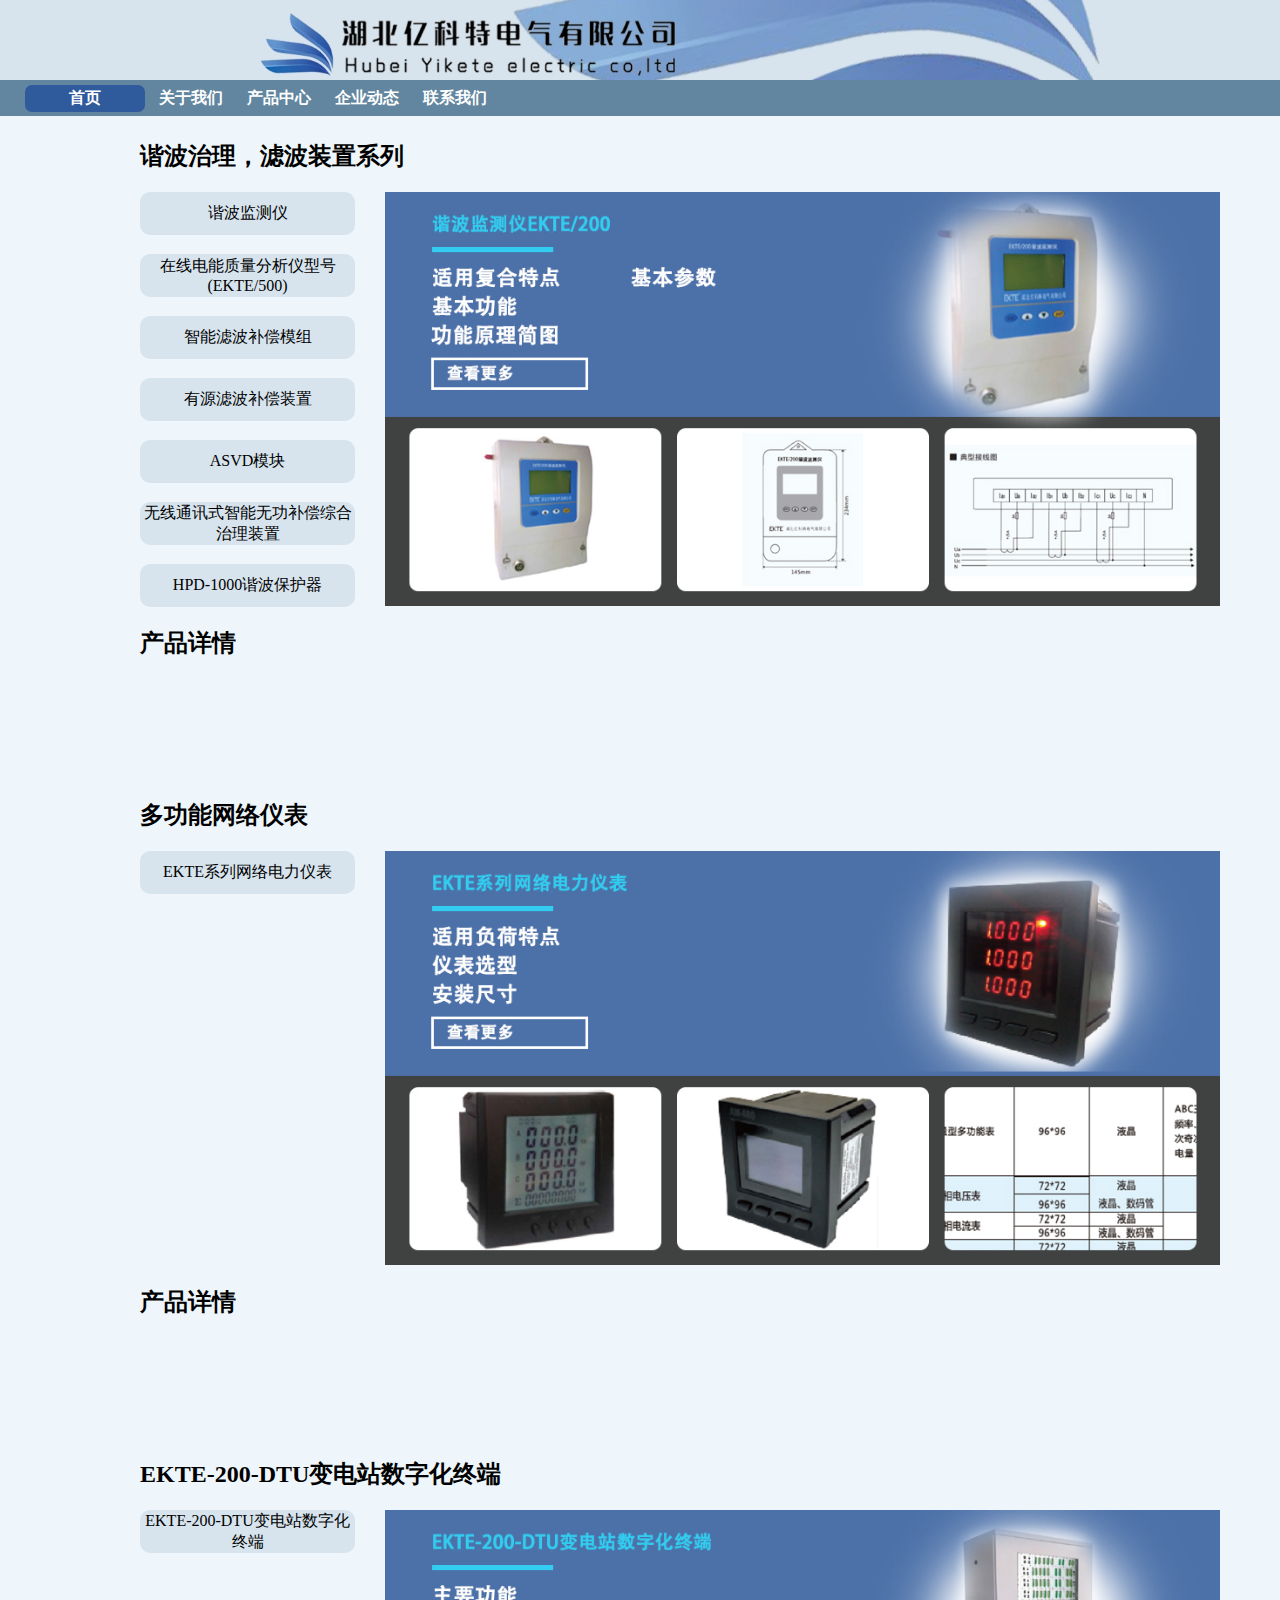
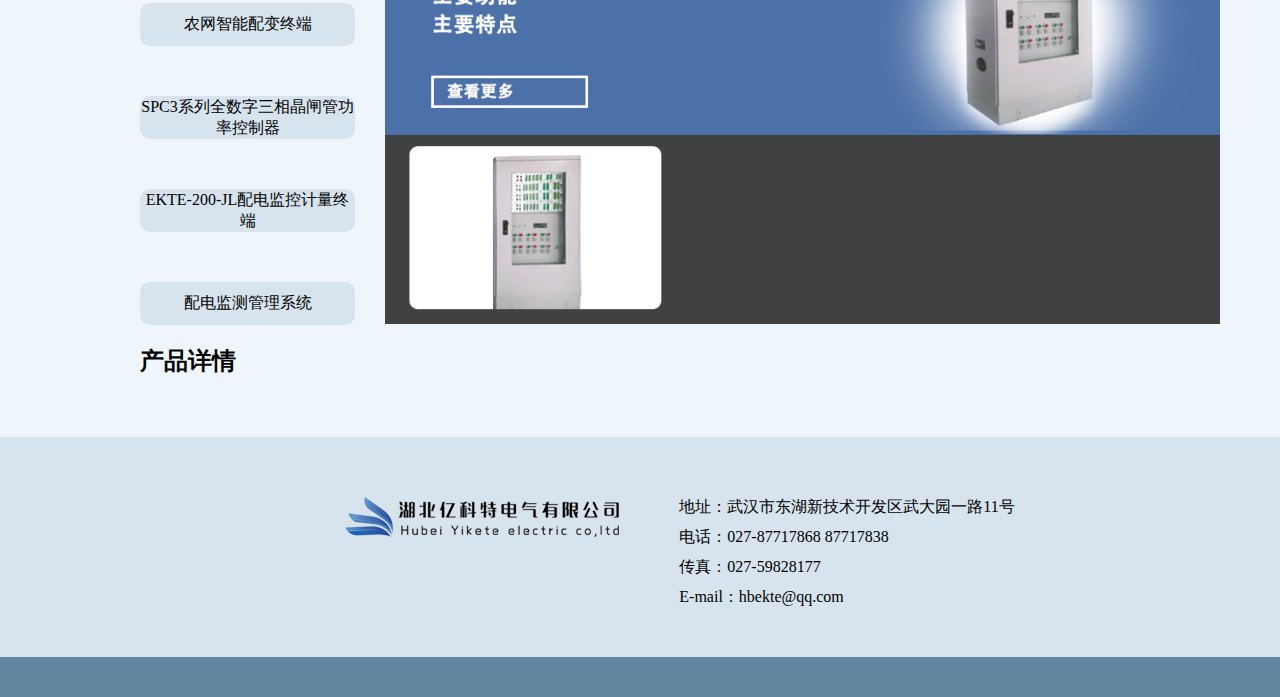
<file: demo.html>
<!doctype <!DOCTYPE html>
<html>

<head>
    <meta charset="utf-8" />
    <meta http-equiv="X-UA-Compatible" content="IE=edge">
    <title>湖北亿科特电气有限公司</title>
    <meta name="viewport" content="width=device-width, initial-scale=1">
    <meta name='Keywords' content="输配电 无功补偿 电力系统 智能电网">
    <meta name="Description" content="湖北亿科特电气有限公司是一家集产品研发、制造、销售、服务为一体、立志服务于国家输、配电工程，线路无功补偿领域的高新技术企业。我公司专业生产低压圆柱型干式并联电力电容器、低压圆柱型滤波用电容器、智能电容器；并配套低压补偿用串联电抗器、无功补偿控制器、智能投切复合开关，动态晶闸管电容投切开关以及集合式补偿模块、APF有源滤波器，输配电线路无功补偿装置等产品。">
    <link rel="icon" href="./imgs/logoHead.jpg" type="image/x-icon">
    <link rel="stylesheet" type="text/css" media="screen" href="./css/main.css" />
    <script src="./js/main.js"></script>
</head>

<body>

    <div id="main" style="display:block;">
        <div class="top">
            <img class="topImg" src="./imgs/indexImg/top.jpg">
            <div class="invegator">
                <ul class="topBar">
                    <li id="tobarli">首页</li>
                    <li>关于我们</li>
                    <li>产品中心</li>
                    <li>企业动态</li>
                    <li>联系我们</li>
                </ul>
            </div>
        </div>



        <!-- part1-首页 -->
        <div class="part" style="display:none;">
            <div class="mid">
                <div class="carousel1">
                    <img src="./imgs/indexImg/carousel1/0.png" style="display:block">
                    <img src="./imgs/indexImg/carousel1/1.jpg" style="display:none;">
                    <img src="./imgs/indexImg/carousel1/2.jpg" style="display:none;">
                </div>
                <div class="cicle">
                    <div style="background-color:rgb(117, 157, 186);"></div>
                    <div></div>
                    <div></div>
                </div>
            </div>
            <div class="center">
                <div class="text">
                    <h3>关于我们</h3>
                    <h3 class="knowMore">了解更多</h3>
                </div>
                <div class="proImg">
                    <img src="./imgs/indexImg/mainpro/1.jpg">
                    <img src="./imgs/indexImg/mainpro/2.jpg">
                    <img src="./imgs/indexImg/mainpro/3.jpg">
                </div>
                <div class="knowMoretext">
                    湖北亿科特电气有限公司是一家集产品研发、制造、销售、服务为一体、立志服务于国家输、配电工程，线路无功补偿领域的高新技术企业。我公司专业生产低压圆柱型干式并联电力电容器、低压圆柱型滤波用电容器、智能电容器；并配套低压
                    >>
                </div>
            </div>

            <div class="proCenter">
                <div class="text1">
                    <h3>产品中心</h3>
                    <h3 class="knowMore1">查看更多</h3>
                </div>
                <div id="procenterdown">
                    <div class="proCenterleft">

                        <div class="proCenterImg">
                            <img src="./imgs/indexImg/carousel2/圆柱形电力电容器.jpg" style="display:block">
                            <img src="./imgs/indexImg/carousel2/无线通讯式智能无功补偿综合治理装置.jpg" style="display:none;">
                            <img src="./imgs/indexImg/carousel2/晶甲管动态无功调节器.jpg" style="display:none;">
                            <img src="./imgs/indexImg/carousel2/智能投切开关ECK系列.jpg" style="display:none;">
                            <img src="./imgs/indexImg/carousel2/智能投切开关电容器.jpg" style="display:none;">
                            <img src="./imgs/indexImg/carousel2/智能无功补偿电容器.jpg" style="display:none;">
                            <img src="./imgs/indexImg/carousel2/智能滤波补偿模组.jpg" style="display:none;">
                            <img src="./imgs/indexImg/carousel2/智能电容器.jpg" style="display:none;">
                            <img src="./imgs/indexImg/carousel2/有源滤波补偿装置.jpg" style="display:none;">
                            <img src="./imgs/indexImg/carousel2/谐波监测仪.jpg" style="display:none;">
                        </div>
                    </div>
                    <div class="proCenterRight">
                        <ul class="proBar">
                            <li style=" background-color:rgb(0,104,177)">圆柱形电力电容器</li>
                            <li>智能无功补偿综合治理装置</li>
                            <li>晶甲管动态无功调节器</li>
                            <li>智能投切开关ECK系列</li>
                            <li>智能投切开关电容器</li>
                            <li>智能无功补偿电容器</li>
                            <li>智能滤波补偿模组</li>
                            <li>智能电容器</li>
                            <li>有源滤波补偿装置</li>
                            <li>谐波监测仪</li>
                        </ul>
                    </div>
                </div>
            </div>
        </div>
        <!-- part2-关于我们 -->
        <div class="part" style="display:none">
            <div id="head">
                <img src="./imgs/aboutus/公司介绍页面图片.jpg">
                <div>
                    <h2>公司介绍</h3>
                </div>
            </div>
            <div id="aboutustext">
                <img src="./imgs/aboutus/公司介绍页面图片2.jpg">
                <p>湖北亿科特电气有限公司是一家集产品研发、制造、销售、服务为一体、立志服务于国家输、配电工程，线路无功补偿领域的高新技术企业。我公司专业生产低压圆柱型干式并联电力电容器、低压圆柱型滤波用电容器、智能电容器；并配套低压补偿用串联电抗器、无功补偿控制器、智能投切复合开关，动态晶闸管电容投切开关以及集合式补偿模块、APF有源滤波器，输配电线路无功补偿装置等产品。
                </p>
                <p>公司主要致力于电力系统咨询、高低压无功补偿装置、自动化技术设备及其相关软件产品的研发、制造、销售和技术服务，涉足新能源、电动汽车、智能电网、轨道交通、工业控制等诸多行业应用技术开发，向客户提供电能质量的整体技术解决方案和成套设备的总包供应和服务。公司以其优质的产品、完善的服务赢得了国内外用户的高度信赖。我们的定位是“提供高品质、高性价比的产品，同时为电力更可靠、更高效、更经济的运行服务”。而今，亿科特人正为实现“树一流民族品牌，创建配电服务一流企业”的目标而努力奋斗！
                </p>
                <p>“一条龙服务”是我司独有的经营模式：提供从现场测试、方案制定、设备提供、现场调试等一条龙服务，主要在低压配电系统的集中补偿、分散补偿与就地补偿的合理组合可为各种不同需求的用户提供满意的服务。 </p>
                <p>“EKTE”为公司自有注册商标。公司拥有全套意大利ARCOTRONIC进口设备，发明了国内首创独有的金属化银锌铝膜蒸镀工艺。并建立了完善的检测标准及试验设备。公司技术力量雄厚，我司通过多年市场应用及研发，现与湖北工业大学电气学院在湖北工业大学校园内建立产学研合作基地，并共同成立了无功补偿装置试验室，现有国家级高级工程师及著名高校电气学院教授多名，并拥有全硕士及博士导师研发团队；
                </p>
                <p>
                    现已共同研发出了在无功补偿行业具有里程碑式的“基于物联网技术具有自诊断、预警、保护功能的电能质量综合治理装置”、“一种圆柱型智能组合式投切开关电容器”等新技术产品，现已获得多项国家发明及实用新型专利。
                </p>
                <p>
                    我司产品通过了国家电力电容器质量监督检验中心的安全性能试验、CQC认证、强制性3C认证、欧盟通用标准CE认证。在产品性能、可靠性、安全性上均领先于同行业。公司以高品质、高性价比的产品；诚中求诚、客户为上的服务理念；力争与国内、国际全球市场建立长久的合作性发展关系。</p>
                <p>我司所配套产品广泛服务于电力、工业、能源等配电系统。为企业电力系统提供无功补偿装置及改进功率因数，达到改善电能质量，节能省电功效，并以强烈的社会责任感致力于中国节能环保工业及绿色电网建设的发展。
                </p>

            </div>
        </div>
        <!-- part3-产品中心 -->
        <div class="part" style="display:none">

            <div id="head">
                <img src="./imgs/aboutus/公司介绍页面图片.jpg">
                <div>
                    <h2>产品中心</h3>
                </div>
            </div>
            <div id="promenu">
                <img src="./imgs/promenu/0.jpg">
                <img src="./imgs/promenu/1.jpg">
                <img src="./imgs/promenu/2.jpg">
                <img src="./imgs/promenu/3.jpg">
            </div>

        </div>
        <!-- part4-企业动态 -->
        <div class="part" style="display:none">

            <div id="head">
                <img src="./imgs/aboutus/公司介绍页面图片.jpg">
                <div>
                    <h2>企业动态</h3>
                </div>
            </div>
            <div id="moreus">
                <img src="./imgs/moreus/0.png">
                <img src="./imgs/moreus/1.png">
                <img src="./imgs/moreus/2.png">
                <div id="yeji">
                    <img src="./imgs/moreus/3.png">
                    <img src="./imgs/moreus/4.png">
                </div>



            </div>
        </div>
        <!-- propart1- -->
        <div class="propart" style="display:none">

            <div id="proshead">
                <div class="bar">
                    <h2>无功补偿装置系列产品</h2>
                </div>

                <div class="prosHC">
                    <div class="prosCL">
                        <ul>
                            <li>圆柱形电力电容器</li>
                            <li>智能投切开关电容器</li>
                            <li>智能电容器</li>
                            <li>调谐滤波电抗器</li>
                            <li>智能无功补偿控制器</li>
                            <li>智能投切开关KEC系列</li>
                            <li>晶闸管动态无功调节器</li>
                        </ul>
                    </div>
                    <div class="prosCR">
                        <img src="./imgs/procenter/1-1圆柱形电力电容器.jpg" style="display:block;">
                        <img src="./imgs/procenter/1-2智能投切开关电容器.jpg" style="display:none;">
                        <img src="./imgs/procenter/1-3智能电容器.jpg" style="display:none;">
                        <img src="./imgs/procenter/1-4.调谐滤波电抗器.jpg" style="display:none;">
                        <img src="./imgs/procenter/1-5智能无功补偿电容器.jpg" style="display:none;">
                        <img src="./imgs/procenter/1-6智能投切开关ECK系列.jpg" style="display:none;">
                        <img src="./imgs/procenter/1-7晶甲管动态无功调节器.jpg" style="display:none;">
                    </div>
                </div>

                <div class="bar">
                    <h2>产品详情</h2>
                </div>
            </div>
            <!---->
            <div class="proscontent" style="display:none;">
                <div class="contenttitle">
                    <h4>主要技术指标</h4>
                </div>
                <img class='img1' src="./imgs/procenter/1/1.1.png">
                <div class="contenttitle">
                    <h4>适用环境</h4>
                </div>
                <img class='img1' src="./imgs/procenter/1/1.2.png">
                <div class="contenttitle">
                    <h4>常规参数</h4>
                </div>
                <img class='img1' src="./imgs/procenter/1/1.3.png">
                <div class="contenttitle">
                    <h4>运行参数</h4>
                </div>
                <img class='img1' src="./imgs/procenter/1/1.4.png">
                <div class="contenttitle">
                    <h4>电压器的选择</h4>
                </div>
                <img class='img1' src="./imgs/procenter/1/1.5.png">
                <div class="contenttitle">
                    <h4>型号说明</h4>
                </div>
                <img class='img2' src="./imgs/procenter/1/1.6.png">
                <div class="contenttitle">
                    <h4>压力防爆装置结构示意图</h4>
                </div>
                <img class='img3' src="./imgs/procenter/1/1.7.png">
                <div class="contenttitle">
                    <h4>计算公式</h4>
                </div>
                <img class='img2' src="./imgs/procenter/1/1.8.png">
                <img class='img2' src="./imgs/procenter/1/1.9.png">
                <div class="contenttitle">
                    <h4>技术参数</h4>
                </div>
                <img class='img4' src="./imgs/procenter/1/2.0.png">
                <div class="contenttitle">
                    <h4>选型列表</h4>
                </div>
                <img class='img4' src="./imgs/procenter/1/2.1.png">
                <img class='img4' src="./imgs/procenter/1/2.2.png">

            </div>
            <!---->
            <div class="proscontent" style="display:none;">
                <div class="contenttitle">
                    <h4>性能指标</h4>
                </div>
                <img class='img1' src="./imgs/procenter/2/1.0.png">
                <div class="contenttitle">
                    <h4>产品特点</h4>
                </div>
                <img class='img4' src="./imgs/procenter/2/1.1.png">
                <img class='img4' src="./imgs/procenter/2/1.2.png">
                <div class="contenttitle">
                    <h4>智能投切开关电容器型号命名方法及说明</h4>
                </div>
                <img class='img1' src="./imgs/procenter/2/1.3.png">
                <div class="contenttitle">
                    <h4>订货示例</h4>
                </div>
                <img class='img1' src="./imgs/procenter/2/1.4.png">
                <div class="contenttitle">
                    <h4>常用规格表</h4>
                </div>
                <img class='img4' src="./imgs/procenter/2/1.5.png">
                <div class="contenttitle">
                    <h4>无功功率补偿系统示意图</h4>
                </div>
                <img class='img3' src="./imgs/procenter/2/1.6.png">
                <div class="contenttitle">
                    <h4>采用智能投切开关电容器技术与传统开关投切电容器的区别</h4>
                </div>
                <img class='img4' src="./imgs/procenter/2/1.7.png">

            </div>
            <!---->
            <div class="proscontent" style="display:none;">
                <div class="contenttitle">
                    <h4>简介</h4>
                </div>
                <img class='img4' src="./imgs/procenter/3/1.0.png">
                <div class="contenttitle">
                    <h4>功能特点</h4>
                </div>
                <img class='img4' src="./imgs/procenter/3/1.1.png">
                <img class='img4' src="./imgs/procenter/3/1.2.png">
                <div class="contenttitle">
                    <h4>技术参数</h4>
                </div>
                <img class='img4' src="./imgs/procenter/3/1.3.png">
                <img class='img1' src="./imgs/procenter/3/1.4.png">
                <div class="contenttitle">
                    <h4>型号说明</h4>
                </div>
                <img class='img1' src="./imgs/procenter/3/1.5.png">
                <div class="contenttitle">
                    <h4>智能电容器安装尺寸图</h4>
                </div>
                <img class='img1' src="./imgs/procenter/3/1.6.png">
                <div class="contenttitle">
                    <h4>接线示意图</h4>
                </div>
                <img class='img3' src="./imgs/procenter/3/1.7.png">
                <div class="contenttitle">
                    <h4>选型列表</h4>
                </div>
                <img class='img4' src="./imgs/procenter/3/1.8.png">
                <img class='img4' src="./imgs/procenter/3/1.9.png">

            </div>
            <!---->
            <div class="proscontent" style="display:none;">
                <div class="contenttitle">
                    <h4>产品简介</h4>
                </div>
                <img class='img1' src="./imgs/procenter/4/1.0.png">
                <div class="contenttitle">
                    <h4>结构特点</h4>
                </div>
                <img class='img4' src="./imgs/procenter/4/1.1.png">
                <div class="contenttitle">
                    <h4>使用环境条件</h4>
                </div>
                <img class='img1' src="./imgs/procenter/4/1.2.png">
                <div class="contenttitle">
                    <h4>性能参数</h4>
                </div>
                <img class='img1' src="./imgs/procenter/4/1.3.png">
                <div class="contenttitle">
                    <h4>型号说明</h4>
                </div>
                <img class='img1' src="./imgs/procenter/4/1.4.png">
                <div class="contenttitle">
                    <h4>接线示意图和外形尺寸</h4>
                </div>
                <img class='img4' src="./imgs/procenter/4/1.5.png">
                <div class="contenttitle">
                    <h4>特别提示</h4>
                </div>
                <img class='img4' src="./imgs/procenter/4/1.6.png">
                <div class="contenttitle">
                    <h4>选型列表</h4>
                </div>
                <img class='img4' src="./imgs/procenter/4/1.7.png">
                <img class='img4' src="./imgs/procenter/4/1.8.png">
                <div class="contenttitle">
                    <h4>订货须知</h4>
                </div>
                <img class='img1' src="./imgs/procenter/4/1.9.png">
            </div>
            <!---->
            <div class="proscontent" style="display:none;">
                <div class="contenttitle">
                    <h3>智能静态无功补偿控制器</h3>
                </div>
                <div class="contenttitle">
                    <h4>产品特点</h4>
                </div>
                <img class='img1' src="./imgs/procenter/5/1.0.png">
                <div class="contenttitle">
                    <h4>使用条件</h4>
                </div>
                <img class='img1' src="./imgs/procenter/5/1.1.png">
                <div class="contenttitle">
                    <h4>基本功能</h4>
                </div>
                <img class='img1' src="./imgs/procenter/5/1.2.png">
                <div class="contenttitle">
                    <h4>型号说明</h4>
                </div>
                <img class='img1' src="./imgs/procenter/5/1.3.png">
                <div class="contenttitle">
                    <h4>技术参数</h4>
                </div>
                <img class='img4' src="./imgs/procenter/5/1.4.png">
                <img class='img4' src="./imgs/procenter/5/1.5.png">
                <img class='img4' src="./imgs/procenter/5/1.6.png">
                <div class="contenttitle">
                    <h4>安装尺寸</h4>
                </div>
                <img class='img4' src="./imgs/procenter/5/1.7.png">
                <div class="contenttitle">
                    <h4>JKW-S-12典型示例接线图</h4>
                </div>
                <img class='img4' src="./imgs/procenter/5/1.8.png">

                <div class="contenttitle">
                    <h3>智能动态无功补偿控制器</h3>
                </div>

                <div class="contenttitle">
                    <h4>产品特点</h4>
                </div>
                <img class='img1' src="./imgs/procenter/6/1.0.png">
                <div class="contenttitle">
                    <h4>使用条件</h4>
                </div>
                <img class='img1' src="./imgs/procenter/6/1.1.png">
                <div class="contenttitle">
                    <h4>基本功能</h4>
                </div>
                <img class='img1' src="./imgs/procenter/6/1.2.png">
                <div class="contenttitle">
                    <h4>型号说明</h4>
                </div>
                <img class='img1' src="./imgs/procenter/6/1.3.png">
                <div class="contenttitle">
                    <h4>安装尺寸</h4>
                </div>
                <img class='img4' src="./imgs/procenter/6/1.4.png">
                <div class="contenttitle">
                    <h4>JKW-DS典型示例接线图</h4>
                </div>
                <img class='img4' src="./imgs/procenter/6/1.5.png">
                <div class="contenttitle">
                    <h4>JKW-S智能无功补偿控制器选型表</h4>
                </div>
                <img class='img4' src="./imgs/procenter/6/1.6.png">
                <div class="contenttitle">
                    <h4>JKW-DS动态智能无功补偿控制器选型表</h4>
                </div>
                <img class='img4' src="./imgs/procenter/6/1.7.png">

                <div class="contenttitle">
                    <h3>专业智能无功补偿控制器</h3>
                </div>

                <div class="contenttitle">
                    <h4>适用负荷点</h4>
                </div>
                <img class='img1' src="./imgs/procenter/6/1.8.png">
                <div class="contenttitle">
                    <h4>基本功能</h4>
                </div>
                <img class='img1' src="./imgs/procenter/6/1.9.png">
                <div class="contenttitle">
                    <h4>基本参数</h4>
                </div>
                <img class='img1' src="./imgs/procenter/6/2.0.png">
                <div class="contenttitle">
                    <h4>功能原理简图</h4>
                </div>
                <img class='img1' src="./imgs/procenter/6/2.1.png">
                <div class="contenttitle">
                    <h4>无线通讯式智能无功补偿控制器EKTE/JKW-DS-485(W)-24型</h4>
                </div>
                <img class='img3' src="./imgs/procenter/6/2.2.png">
                <div class="contenttitle">
                    <h4>智能电容器专用无功补偿控制器EKTE/JKW-PDR-485(W)-24</h4>
                </div>
                <img class='img3' src="./imgs/procenter/6/2.3.png">
                <div class="contenttitle">
                    <h4>JKW-S智能无功补偿控制器选型表</h4>
                </div>
                <img class='img2' src="./imgs/procenter/6/2.4.png">

            </div>
            <!---->
            <div class="proscontent" style="display:none;">
                <div class="contenttitle">
                    <h3> ECK-S智能型电容投切开关</h3>
                </div>
                <div class="contenttitle">
                    <h4>适用负荷及特点</h4>
                </div>
                <img class='img1' src="./imgs/procenter/7/1.0.png">
                <div class="contenttitle">
                    <h4>基本功能</h4>
                </div>
                <img class='img1' src="./imgs/procenter/7/1.1.png">
                <div class="contenttitle">
                    <h4>基本参数</h4>
                </div>
                <img class='img1' src="./imgs/procenter/7/1.2.png">
                <div class="contenttitle">
                    <h4>功能原理简图</h4>
                </div>
                <img class='img1' src="./imgs/procenter/7/1.3.png">
                <div class="contenttitle">
                    <h4>ECK-S型安装尺寸</h4>
                </div>
                <img class='img3' src="./imgs/procenter/7/1.4.png">
                <div class="contenttitle">
                    <h4>典型接线图</h4>
                </div>
                <img class='img4' src="./imgs/procenter/7/1.5.png">
                <div class="contenttitle">
                    <h3>ECK-WS智能型电容投切开关</h3>
                </div>
                <div class="contenttitle">
                    <h3>适用负荷及特点</h3>
                </div>
                <img class='img1' src="./imgs/procenter/7/1.6.png">
                <div class="contenttitle">
                    <h4>基本功能</h4>
                </div>
                <img class='img1' src="./imgs/procenter/7/1.7.png">
                <div class="contenttitle">
                    <h4>基本参数</h4>
                </div>
                <img class='img1' src="./imgs/procenter/7/1.8.png">
                <div class="contenttitle">
                    <h4>功能原理简图</h4>
                </div>
                <img class='img1' src="./imgs/procenter/7/1.9.png">
                <div class="contenttitle">
                    <h4>ECK-WS型安装尺寸</h4>
                </div>
                <img class='img1' src="./imgs/procenter/7/2.0.png">
                <div class="contenttitle">
                    <h4>典型接线图</h4>
                </div>
                <img class='img4' src="./imgs/procenter/7/2.1.png">
            </div>
            <!---->
            <div class="proscontent" style="display:block;">
                <div class="contenttitle">
                    <h4>适用负荷及特点</h4>
                </div>
                <img class='img1' src="./imgs/procenter/8/1.0.png">
                <div class="contenttitle">
                    <h4>主要特点</h4>
                </div>
                <img class='img1' src="./imgs/procenter/8/1.1.png">
                <div class="contenttitle">
                    <h4>基本参数</h4>
                </div>
                <img class='img1' src="./imgs/procenter/8/1.2.png">
                <div class="contenttitle">
                    <h4>型号说明</h4>
                </div>
                <img class='img1' src="./imgs/procenter/8/1.3.png">
                <div class="contenttitle">
                    <h4>功能原理简图</h4>
                </div>
                <img class='img1' src="./imgs/procenter/8/1.4.png">
                <div class="contenttitle">
                    <h4>安装尺寸</h4>
                </div>
                <img class='img1' src="./imgs/procenter/8/1.5.png">

                <div class="contenttitle">
                    <h4>典型接线图</h4>
                </div>
                <img class='img3' src="./imgs/procenter/8/1.6.png">
                <div class="contenttitle">
                    <h4>选型列表</h4>
                </div>
                <img class='img1' src="./imgs/procenter/8/1.7.png">
            </div>
        </div>
        <!-- propart2- -->
        <div class="propart" style="display:block">

            <div id="proshead">
                <div class="bar">
                    <h2>谐波治理，滤波装置系列</h2>
                </div>

                <div class="prosHC">
                    <div class="prosCL">
                        <ul>
                            <li>谐波监测仪</li>
                            <li>在线电能质量分析仪型号(EKTE/500)</li>
                            <li>智能滤波补偿模组</li>
                            <li>有源滤波补偿装置</li>
                            <li>ASVD模块</li>
                            <li>无线通讯式智能无功补偿综合治理装置</li>
                            <li>HPD-1000谐波保护器</li>
                        </ul>
                    </div>
                    <div class="prosCR">
                        <img src="./imgs/procenter/2-1谐波监测仪.jpg" style="display:block;">
                        <img src="./imgs/procenter/2-2.在线电能质量分析仪型号.jpg" style="display:none;">
                        <img src="./imgs/procenter/2-3智能滤波补偿模组.jpg" style="display:none;">
                        <img src="./imgs/procenter/2-4有源滤波补偿装置.jpg" style="display:none;">
                        <img src="./imgs/procenter/2-5.ASVD模块.jpg" style="display:none;">
                        <img src="./imgs/procenter/2-6无线通讯式智能无功补偿综合治理装置.jpg" style="display:none;">
                        <img src="./imgs/procenter/2-7.HPD-1000谐波保护器.jpg" style="display:none;">
                    </div>
                </div>

                <div class="bar">
                    <h2>产品详情</h2>
                </div>
            </div>

            <!---->
            <div class="proscontent" style="display:none;">
                <div class="contenttitle">
                    <h4>适用负荷点</h4>
                </div>
                <img class='img1' src="./imgs/procenter/1.1/1.0.png">
                <div class="contenttitle">
                    <h4>基本功能</h4>
                </div>
                <img class='img1' src="./imgs/procenter/1.1/1.1.png">
                <div class="contenttitle">
                    <h4>基本参数</h4>
                </div>
                <img class='img1' src="./imgs/procenter/1.1/1.2.png">
                <div class="contenttitle">
                    <h4>功能原理简图</h4>
                </div>
                <img class='img1' src="./imgs/procenter/1.1/1.3.png">
                <div class="contenttitle">
                    <h4>安装尺寸</h4>
                </div>
                <img class='img1' src="./imgs/procenter/1.1/1.4.png">
                <div class="contenttitle">
                    <h4>典型接线图</h4>
                </div>
                <img class='img3' src="./imgs/procenter/1.1/1.5.png">
            </div>
            <!---->
            <div class="proscontent" style="display:none;">
                <div class="contenttitle">
                    <h4>产品特点</h4>
                </div>
                <img class='img1' src="./imgs/procenter/2.1/1.0.png">
                <div class="contenttitle">
                    <h4>功能特点</h4>
                </div>
                <img class='img1' src="./imgs/procenter/2.1/1.1.png">
                <div class="contenttitle">
                    <h4>技术指标</h4>
                </div>
                <img class='img1' src="./imgs/procenter/2.1/1.2.png">
                <div class="contenttitle">
                    <h4>技术参数</h4>
                </div>
                <img class='img1' src="./imgs/procenter/2.1/1.3.png">
                <div class="contenttitle">
                    <h4>安装尺寸</h4>
                </div>
                <img class='img3' src="./imgs/procenter/2.1/1.4.png">
            </div>
            <!---->
            <div class="proscontent" style="display:none;">
                <div class="contenttitle">
                    <h4>产品简介</h4>
                </div>
                <img class='img1' src="./imgs/procenter/3.1/1.0.png">
                <div class="contenttitle">
                    <h4>产品型号说明</h4>
                </div>
                <img class='img1' src="./imgs/procenter/3.1/1.1.png">
                <div class="contenttitle">
                    <h4>产品特点</h4>
                </div>
                <img class='img1' src="./imgs/procenter/3.1/1.2.png">
                <div class="contenttitle">
                    <h4>产品参数</h4>
                </div>
                <img class='img4' src="./imgs/procenter/3.1/1.3.png">
                <div class="contenttitle">
                    <h4>外形与安装尺寸</h4>
                </div>
                <img class='img4' src="./imgs/procenter/3.1/1.4.png">
                <div class="contenttitle">
                    <h4>模块安装</h4>
                </div>
                <img class='img2' src="./imgs/procenter/3.1/1.5.png">
                <img class='img2' src="./imgs/procenter/3.1/1.6.png">
                <div class="contenttitle">
                    <h4>EKTE-智能动态滤波模块快速选型表</h4>
                </div>
                <img class='img4' src="./imgs/procenter/3.1/1.7.png">
                <div class="contenttitle">
                    <h4>EKTE-智能静态滤波模块快速选型表</h4>
                </div>
                <img class='img4' src="./imgs/procenter/3.1/1.8.png">
            </div>
            <!---->
            <div class="proscontent" style="display:none;">
                <div class="contenttitle">
                    <h4>滤波原理</h4>
                </div>
                <img class='img1' src="./imgs/procenter/4.1/1.0.png">
                <div class="contenttitle">
                    <h4>有源电力滤波器</h4>
                </div>
                <img class='img1' src="./imgs/procenter/4.1/1.1.png">
                <div class="contenttitle">
                    <h4>应用对象</h4>
                </div>
                <img class='img1' src="./imgs/procenter/4.1/1.2.png">
                <div class="contenttitle">
                    <h4>功能原理简图</h4>
                </div>
                <img class='img1' src="./imgs/procenter/4.1/1.3.png">
                <div class="contenttitle">
                    <h4>EKTE-A三相三线系列（适用于三相平衡负载）</h4>
                </div>
                <img class='img4' src="./imgs/procenter/4.1/1.4.png">
                <img class='img4' src="./imgs/procenter/4.1/1.5.png">
                <div class="contenttitle">
                    <h4>总体优势</h4>
                </div>
                <img class='img4' src="./imgs/procenter/4.1/1.6.png">
                <div class="contenttitle">
                    <h4>技术比较</h4>
                </div>
                <img class='img4' src="./imgs/procenter/4.1/1.7.png">
                <div class="contenttitle">
                    <h4>标准柜式</h4>
                </div>
                <img class='img4' src="./imgs/procenter/4.1/1.8.png">
            </div>
            <!---->
            <div class="proscontent" style="display:none;">
                <div class="contenttitle">
                    <h4>ASVG模块优势</h4>
                </div>
                <img class='img3' src="./imgs/procenter/5.1/1.0.png">
                <div class="contenttitle">
                    <h4>模块技术参数</h4>
                </div>
                <img class='img3' src="./imgs/procenter/5.1/1.1.png">
                <div class="contenttitle">
                    <h4>模块式</h4>
                </div>
                <img class='img3' src="./imgs/procenter/5.1/1.2.png">
                <div class="contenttitle">
                    <h4>ASVG选型步骤流程图</h4>
                </div>
                <img class='img3' src="./imgs/procenter/5.1/1.3.png">
            </div>
            <!---->
            <div class="proscontent" style="display:none;">
                <div class="contenttitle">
                    <h4>主要功能/用途</h4>
                </div>
                <img class='img4' src="./imgs/procenter/6.1/1.0.png">
                <div class="contenttitle">
                    <h4>技术参数/指标</h4>
                </div>
                <img class='img3' src="./imgs/procenter/6.1/1.1.png">
                <div class="contenttitle">
                    <h4>实时在线监测系统组网</h4>
                </div>
                <img class='img3' src="./imgs/procenter/6.1/1.2.png">
                <img class='img3' src="./imgs/procenter/6.1/1.3.png">
            </div>
            <!---->
            <div class="proscontent" style="display:none;">
                <div class="contenttitle">
                    <h4>产品概述</h4>
                </div>
                <img class='img4' src="./imgs/procenter/7.1/1.0.png">
                <div class="contenttitle">
                    <h4>功能特点</h4>
                </div>
                <img class='img1' src="./imgs/procenter/7.1/1.1.png">
                <div class="contenttitle">
                    <h4>产品接线原理图</h4>
                </div>
                <img class='img3' src="./imgs/procenter/7.1/1.2.png">
                <div class="contenttitle">
                    <h4>设计示例图</h4>
                </div>
                <img class='img1' src="./imgs/procenter/7.1/1.3.png">
            </div>

            <!---->

        </div>
        <!-- propart3- -->
        <div class="propart" style="display:block">

            <div id="proshead">
                <div class="bar">
                    <h2>多功能网络仪表</h2>
                </div>

                <div class="prosHC">
                    <div class="prosCL">
                        <ul>
                            <li>EKTE系列网络电力仪表</li>
                        </ul>
                    </div>
                    <div class="prosCR">
                        <img src="./imgs/procenter/3-1.EKTE系列网络电力仪表.jpg" style="display:block;">
                    </div>
                </div>

                <div class="bar">
                    <h2>产品详情</h2>
                </div>
            </div>

            <!---->
            <div class="proscontent" style="display:none;">
                <div class="contenttitle">
                    <h4>适用负荷点</h4>
                </div>
                <img class='img4' src="./imgs/procenter/1.2/1.0.png">
                <div class="contenttitle">
                    <h4>仪表选型</h4>
                </div>
                <img class='img4' src="./imgs/procenter/1.2/1.1.png">
                <div class="contenttitle">
                    <h4>安装尺寸</h4>
                </div>
                <img class='img4' src="./imgs/procenter/1.2/1.2.png">
                <img class='img4' src="./imgs/procenter/1.2/1.3.png">
            </div>
            <!---->
        </div>
        <!-- propart4- -->
        <div class="propart" style="display:block">

            <div id="proshead">
                <div class="bar">
                    <h2>EKTE-200-DTU变电站数字化终端</h2>
                </div>

                <div class="prosHC">
                    <div class="prosCL">
                        <ul>
                            <li>EKTE-200-DTU变电站数字化终端</li>
                            <li>农网智能配变终端</li>
                            <li>SPC3系列全数字三相晶闸管功率控制器</li>
                            <li>EKTE-200-JL配电监控计量终端</li>
                            <li>配电监测管理系统</li>
                        </ul>
                    </div>
                    <div class="prosCR">
                        <img src="./imgs/procenter/4-1.EKTE-200-DTU变电站数字化终端.jpg" style="display:block;">
                        <img src="./imgs/procenter/4-2.农网智能配变终端.jpg" style="display:none;">
                        <img src="./imgs/procenter/4-3.SPC3系列全数字三相晶闸管功率控制器.jpg" style="display:none;">
                        <img src="./imgs/procenter/4-4.EKTE-200-JL配电监控计量终端.jpg" style="display:none;">
                        <img src="./imgs/procenter/4-5.配电监测管理系统.jpg" style="display:none;">
                    </div>
                </div>

                <div class="bar">
                    <h2>产品详情</h2>
                </div>
            </div>

            <!---->
            <div class="proscontent" style="display:none;">
                <div class="contenttitle">
                    <h4>主要功能</h4>
                </div>
                <img class='img4' src="./imgs/procenter/1.3/1.0.png">
                <div class="contenttitle">
                    <h4>主要特点</h4>
                </div>
                <img class='img4' src="./imgs/procenter/1.3/1.1.png">
            </div>
            <!---->
            <div class="proscontent" style="display:none;">
                <div class="contenttitle">
                    <h4>适用负荷特点</h4>
                </div>
                <img class='img1' src="./imgs/procenter/2.3/1.0.png">
                <div class="contenttitle">
                    <h4>基本功能</h4>
                </div>
                <img class='img1' src="./imgs/procenter/2.3/1.1.png">
                <div class="contenttitle">
                    <h4>基本参数与功能原理简图</h4>
                </div>
                <img class='img2' src="./imgs/procenter/2.3/1.2.png">
                
            </div>
            <!---->
            <div class="proscontent" style="display:none;">
                <div class="contenttitle">
                    <h4>简介</h4>
                </div>
                <img class='img1' src="./imgs/procenter/3.3/1.0.png">
                <div class="contenttitle">
                    <h4>产品特点</h4>
                </div>
                <img class='img2' src="./imgs/procenter/3.3/1.1.png">
                <div class="contenttitle">
                    <h4>SPC3外形尺寸图</h4>
                </div>
                <img class='img3' src="./imgs/procenter/3.3/1.2.png">
                <div class="contenttitle">
                    <h4>SPC3应用行业</h4>
                </div>
                <img class='img4' src="./imgs/procenter/3.3/1.3.png">
                <div class="contenttitle">
                    <h4>SPC3产品规格</h4>
                </div>
                <img class='img4' src="./imgs/procenter/3.3/1.4.png">
                <img class='img4' src="./imgs/procenter/3.3/1.5.png">
                
            </div>
            <!---->
            <div class="proscontent" style="display:none;">
                <div class="contenttitle">
                    <h4>适用负荷特点</h4>
                </div>
                <img class='img1' src="./imgs/procenter/4.3/1.0.png">
                <div class="contenttitle">
                    <h4>基本功能</h4>
                </div>
                <img class='img1' src="./imgs/procenter/4.3/1.1.png">
                <div class="contenttitle">
                    <h4>基本参数</h4>
                </div>
                <img class='img1' src="./imgs/procenter/4.3/1.2.png">
                <div class="contenttitle">
                    <h4>功能原理简图</h4>
                </div>
                <img class='img1' src="./imgs/procenter/4.3/1.3.png">
                <div class="contenttitle">
                    <h4>南网专用安装尺寸</h4>
                </div>
                <img class='img1' src="./imgs/procenter/4.3/1.4.png">
                <div class="contenttitle">
                    <h4>典型接线图</h4>
                </div>
                <img class='img1' src="./imgs/procenter/3.3/1.5.png">
                
            </div>
            <!---->
            <div class="proscontent" style="display:none;">
                <div class="contenttitle">
                    <h4>功能简介</h4>
                </div>
                <img class='img4' src="./imgs/procenter/5.3/1.0.png">
                <img class='img4' src="./imgs/procenter/5.3/1.1.png">
                
                
            </div>
            <!---->

        </div>


    </div>
    </div>


    <!-- propart2- -->
    <!-- propart3- -->
    <!-- propart4- -->

    <div class="footbar">
        <div class="copyright">
            <img src="./imgs/indexImg/foot.png">
            <div class="contact">
                <p>地址：武汉市东湖新技术开发区武大园一路11号</p>
                <p>电话：027-87717868 87717838</p>
                <p>传真：027-59828177</p>
                <p>E-mail：hbekte@qq.com</p>
            </div>
        </div>
        <div id="foot"></div>
    </div>
    </div>

</body>

</html>
</file>
<file: css/main.css>
*{
    margin: 0;
    padding: 0;
}
.top{
    position:fixed;
    top: 0;
    z-index: 100;
}
li {list-style-type:none;}
body{
    background-color: #eef6fb;
}
#main{
    width: 1360;
    margin: 0 auto;
}
.top,.mid,.footbar{
    width: 1360px;
}
.center,.proCenter{
    margin: 80px 0;
}
.part{
    margin-top: 110px;
}
.propart{
    margin-top: 140px;
}
.mid{
    height: 200px;
}
.topImg{
    width: 1360px;
    height: 80px;
}
.topBar li{
    font-weight: 800;
    display: inline-block;
    margin: 0px 10px;
    border-radius: 7px;
    padding: 3px 10px;
    margin: 2px 0px;
    text-align: center;
    color: white;
}
.topBar li:hover{
    background-color: rgb(47,90,155);
    width: 100px;
}
#tobarli{
    background-color: rgb(47,90,155);
    width: 100px;
}
.invegator{
    height: 30px;
    display: flex;
    justify-content: space-between;
    background-color: #6286a0;
    padding: 3px 25px;
}
.mid,.carousel1 img{
    width: 1360px;
    height: 330px;
    
}
.cicle div{
    width: 8px;
    height: 8px;
    border: 4px solid rgb(117, 157, 186);
    border-radius: 50%;
    margin: 5px;
  
}
.cicle{
    display: flex;
    justify-content: center;
    position: relative;
    top: -30px;   
}

.proImg img{
    width: 320px;
    height: 160px;
}
.center{
    width: 960px;
    margin: 40px auto;
}
.text{
    display: flex;
    justify-content: space-between;
    color: rgb(8, 123, 193);
}
.proImg{
    position: relative;
    display: flex;
    justify-content: center;
}
.knowMoretext{
    width: 960px;
    margin: 0 auto;
    position: relative;
    
}
.proCenter{
    width: 965px;
    margin: 80px auto;
}
#procenterdown{
    display: flex;
    width: 965px;
    margin: 0 auto;
}
.proCenterImg img{
    width: 770px;
    height: 380px;
}
.text1{
    width: 770px;
    color: rgb(8, 123, 193);
    display: flex;
    justify-content: space-between;
    position: relative;
    top: -20px;
}

.probar li{
background-color: rgb(221, 218, 218);
height: 38px;
width: 195px;

text-align: center;
display: flex;
flex-direction: column;
justify-content: center;
}


.copyright{
    background-color: rgb(215, 228, 238);
    display: flex;
    justify-content: center;
    height: 160px;
    padding-top: 60px;
}
.contact {
    margin-left: 60px;
}
.contact p{
    height: 30px;
}
.copyright img{
    height: 40px;
}
#foot{
    width: 1360px;
    height: 40px;
    background-color: rgb(98, 134, 160);
}
/* 关于我们*/

#head,#proshead{
    width: 1080px;
    margin: 0 auto 60px auto;
}
#head img{
    width: 1080px;
    margin: 25px auto 15px auto;
    }
#head div{
        width: 1065px;
        height: 70px;
        background-color: rgb(215, 228, 237);
        display: flex;
        flex-direction: column;
        justify-content: center;
        border-left: rgb(37, 83, 149) 5px solid;
        color: rgb(37, 83, 149);
        padding-left: 10px;
    }
#aboutustext{
    width: 1080px;
    margin: 0 auto 80px auto;
}
#aboutustext p{
    text-indent:30px;
    line-height: 25px;
}
#aboutustext img{
    width: 400px;
    float: right;
    margin: 0 0 30px 30px;
}
/* 产品中心*/
#promenu{
    width: 1080px;
    margin: 0 auto 80px auto;
    display: flex;
    justify-content:space-between;
    flex-wrap: wrap;
}
#promenu img{
    width: 500px;
    height: 320px;
    margin: 25px 0;
}

/* 企业动态*/
#moreus{
    width: 1080px;
    margin: 0 auto 40px auto;
}
#moreus img{
    width: 1080px;
}
#yeji img{
    width: 540px;
}
#yeji{
    display: flex;
}
/* propart*/
.img1{
    width: 720px;
}
.img2{
    width: 1080px;
}
.img3{
    width: 850px;
}
.img4{
    width: 985px;
}
.proshead .bar{
        width: 1065px;
        height: 70px;
        background-color: rgb(215, 228, 237);
        display: flex;
        flex-direction: column;
        justify-content: center;
        border-left: rgb(37, 83, 149) 5px solid;
        color: rgb(37, 83, 149);
        padding-left: 10px;
        margin-top: 30px;
    }
.prosHC{
    margin: 20px 0;
    width: 1080px;
    display: flex;
    justify-content: space-between;
}
.prosHC img{
    width: 835px;
}
.prosHC ul{
    height: 415px;
    display: flex;
    flex-direction: column;
    justify-content: space-between;
}
.prosHC li:hover{
    background-color: rgb(47, 90, 155);
}
.prosHC li{
    width: 215px;
    text-align: center;
    background-color: rgb(215, 228, 238);
    border-radius: 10px;
    height: 43px;
    display: flex;
    flex-direction: column;
    justify-content: center;
}
.proscontent{
    width: 1080px;
    margin: 5px auto;
}
.contenttitle{
width: 1080px;
height: 50px;
margin: 10px auto;
display: flex;
flex-direction: column;
justify-content: center;
background-color: rgb(233, 233, 233);
}
</file>
